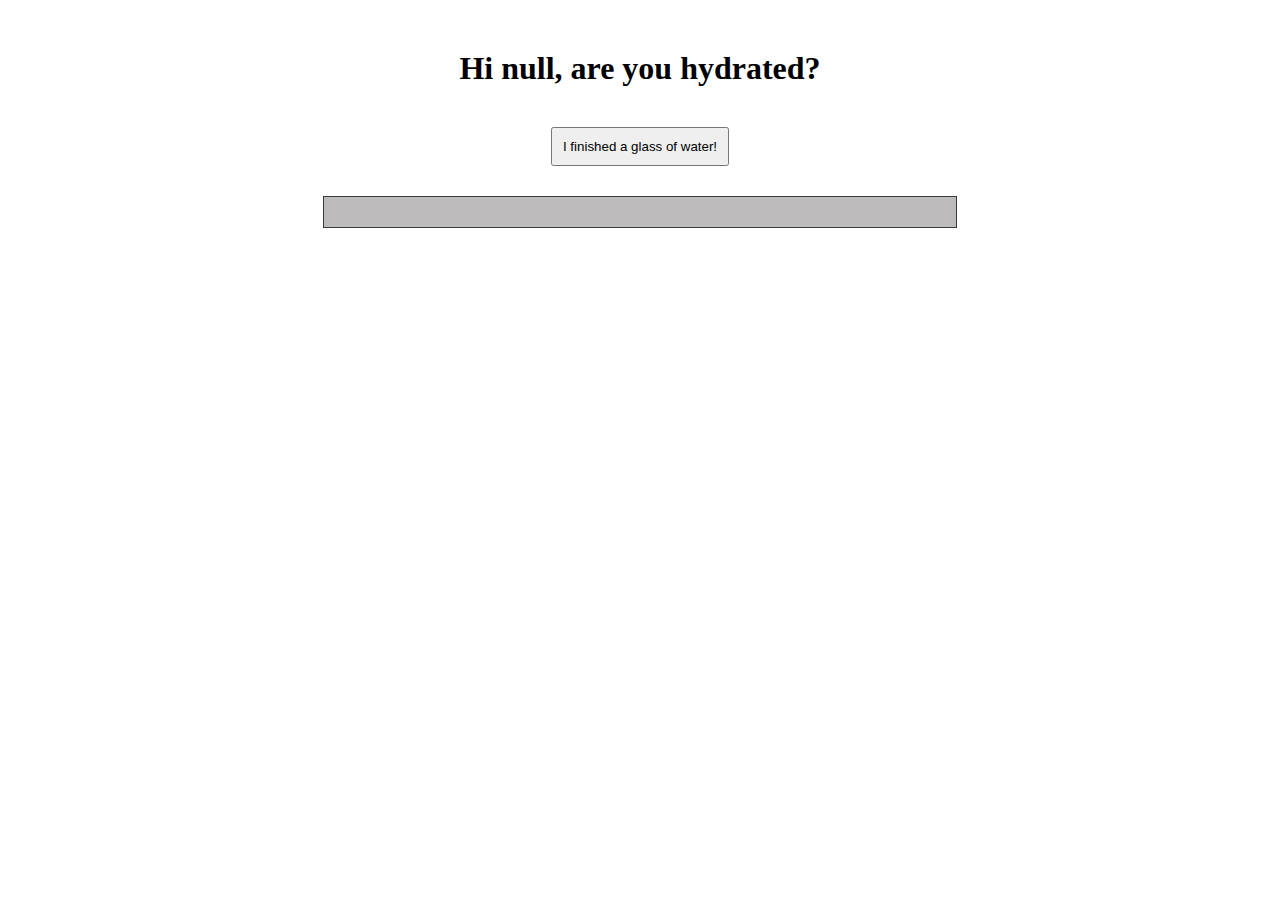
<file: index.html>
<!DOCTYPE html>
<html lang="en">

<head>
  <meta charset="UTF-8">
  <title>Hydration Station</title>
  <link rel="stylesheet" href="css/waterBar.css">
  <script>
    var name=prompt("What is your name?");
  </script>
  <script src="js/waterBar.js"></script>
</head>


<body onload="nameFunction()">

  <h1>Hi<span id="name"> friend</span>, are you hydrated?</h1>

  <button id="water" onclick="move()">I finished a glass of water!
  </button>

  <div id="myProgress">
    <div id="myBar"></div>
  </div>

<div id="gifs"> </div>

</body>
</html>
</file>
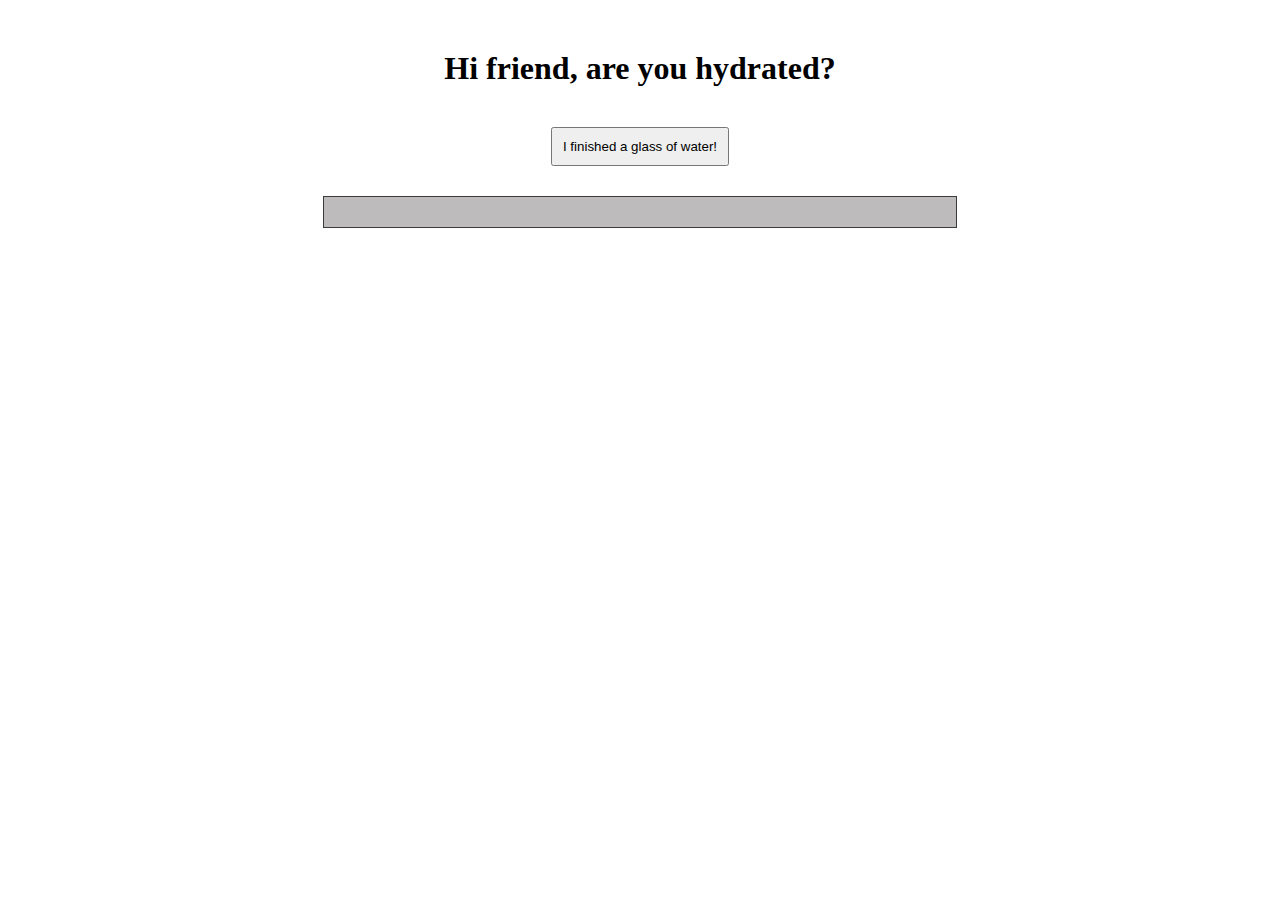
<file: waterBar.html>
<!DOCTYPE html>
<html lang="en">

<head>
  <meta charset="UTF-8">
  <title>Hydration Station</title>
  <link rel="stylesheet" href="css/waterBar.css">
  <script src="js/waterBar.js">
    name=prompt("What is your name?");
  </script>
</head>


<body onload="nameFunction()">

  <h1>Hi <span id="name">friend</span>, are you hydrated?</h1>

  <button id="water" onclick="move()">I finished a glass of water!
  </button>

  <div id="myProgress">
    <div id="myBar"></div>
  </div>

<div id="gifs"> </div>

</body>
</html>
</file>
<file: css/waterBar.css>
#myProgress {
  width: 50%;
  background-color: #bdbbbb;
  display: inline-block;
  margin: 15px;
  border: solid #3c3a3a 1px;
  display: block;
  margin: auto;
  margin-bottom: 40px;
}

#myBar {
  width: 0%;
  height: 30px;
  background-color: #49c7ec;
}

h1 {
  font-family: tahoma;
  margin: 50px 0 25px 0;
}

#water {
  font-family: arial;
  padding: 10px; 
  display: block;
  margin: auto;
  margin-top: 40px;
  margin-bottom: 30px;
}

#water:hover {
  box-shadow: 3px 3px 3px #d3d3d3;
}

body {
  text-align: center;
}
</file>
